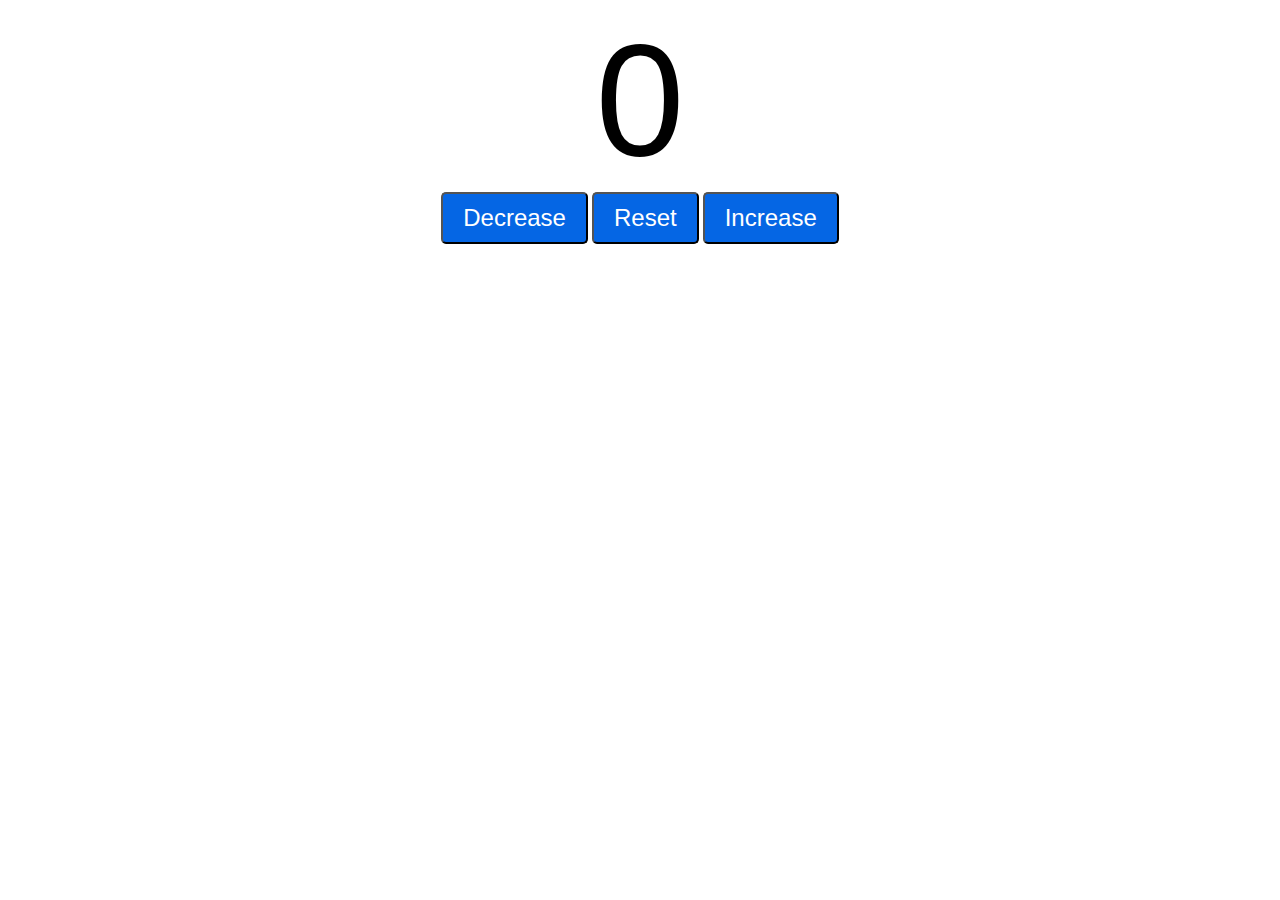
<file: counter_project/index.html>
<!DOCTYPE html>
<html lang="en">
<head>
    <meta charset="UTF-8">
    <meta name="viewport" content="width=device-width, initial-scale=1.0">
    <title>website</title>
    <link rel="stylesheet" href="style.css">
</head>
<body>
    <label id = "counter">0</label>
    <div id="buttoncontainer">
        <button id="decrease" class="buttons">Decrease</button>
        <button id="reset" class="buttons">Reset</button>
        <button id="increase" class="buttons">Increase</button>
    </div>
    


    <script src="script.js"></script>
</body>
</html>
</file>
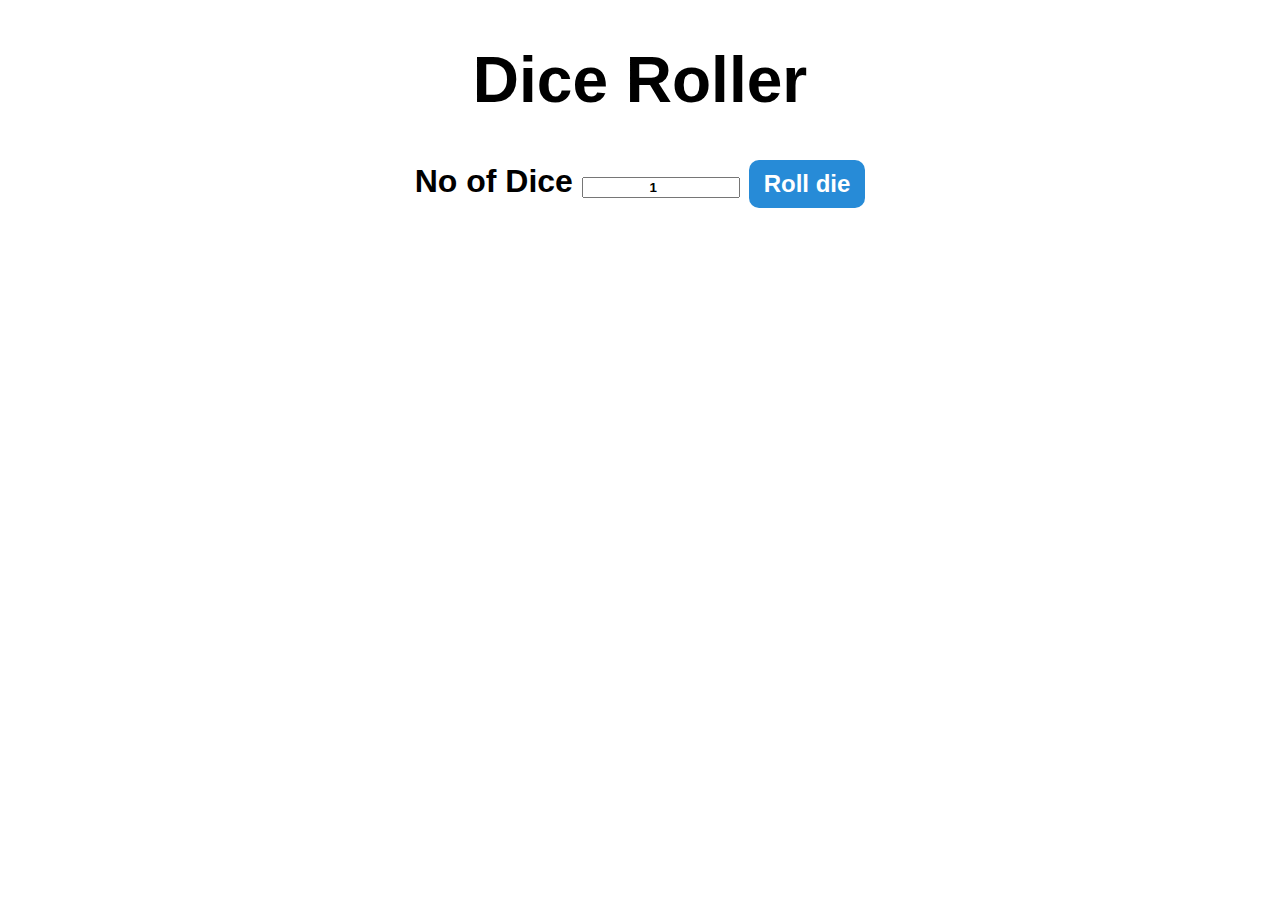
<file: Dice_Roller/index.html>
<!DOCTYPE html>
<html lang="en">
<head>
    <meta charset="UTF-8">
    <meta name="viewport" content="width=device-width, initial-scale=1.0">
    <title>Document</title>
    <link rel="stylesheet" href="styles.css">
</head>
<body>
    <div id="container">
        <h1>Dice Roller</h1>
        <label>No of Dice</label>
        <input type="number" id="numOfDice" value="1" min="1" max="10">
        <button onclick="rollDice()">Roll die</button>
        <div id="diceResult"></div>
        <div id="diceImages"></div>
    </div>
    <script src="script.js"></script>
</body>
</html>
</file>
<file: counter_project/style.css>
#counter{
    display: block;
    text-align: center;
    font-size: 10em;
    font-family: helvetica;
}


#buttoncontainer{
    text-align: center;
}

.buttons{
    padding: 10px 20px;
    font-size:1.5em;
    color: rgb(255, 255, 255);
    background-color: rgb(5, 102, 228);
    border-radius: 5px;
    cursor: pointer;
    transition: background-color 0.3s ease;
}

.buttons:hover{
    background-color: rgb(3, 80, 170);
}
</file>
<file: Dice_Roller/styles.css>
#container{
    font-family: Arial, Helvetica, sans-serif;
    text-align: center;
    font-size: 2rem;
    font-weight: bold;
}

button{
    font-size: 1.5rem;
    padding: 10px 15px;
    border-radius: 10px;
    border: none;
    background-color: rgb(39, 139, 215);
    color: white;
    font-weight: bold;
    cursor: pointer;
}

button:hover{
    background-color:  rgb(50, 160, 230); 
}

button:active{
    background-color: rgb(120, 184, 224);
}

input{
    font: size 2rem;
    width: 150px;
    text-align: center;
    font-weight: bold;
}

#diceResult{
    margin: 25px;
}

#diceImages img{
    width: 150px;
    margin: 10px;
}
</file>
